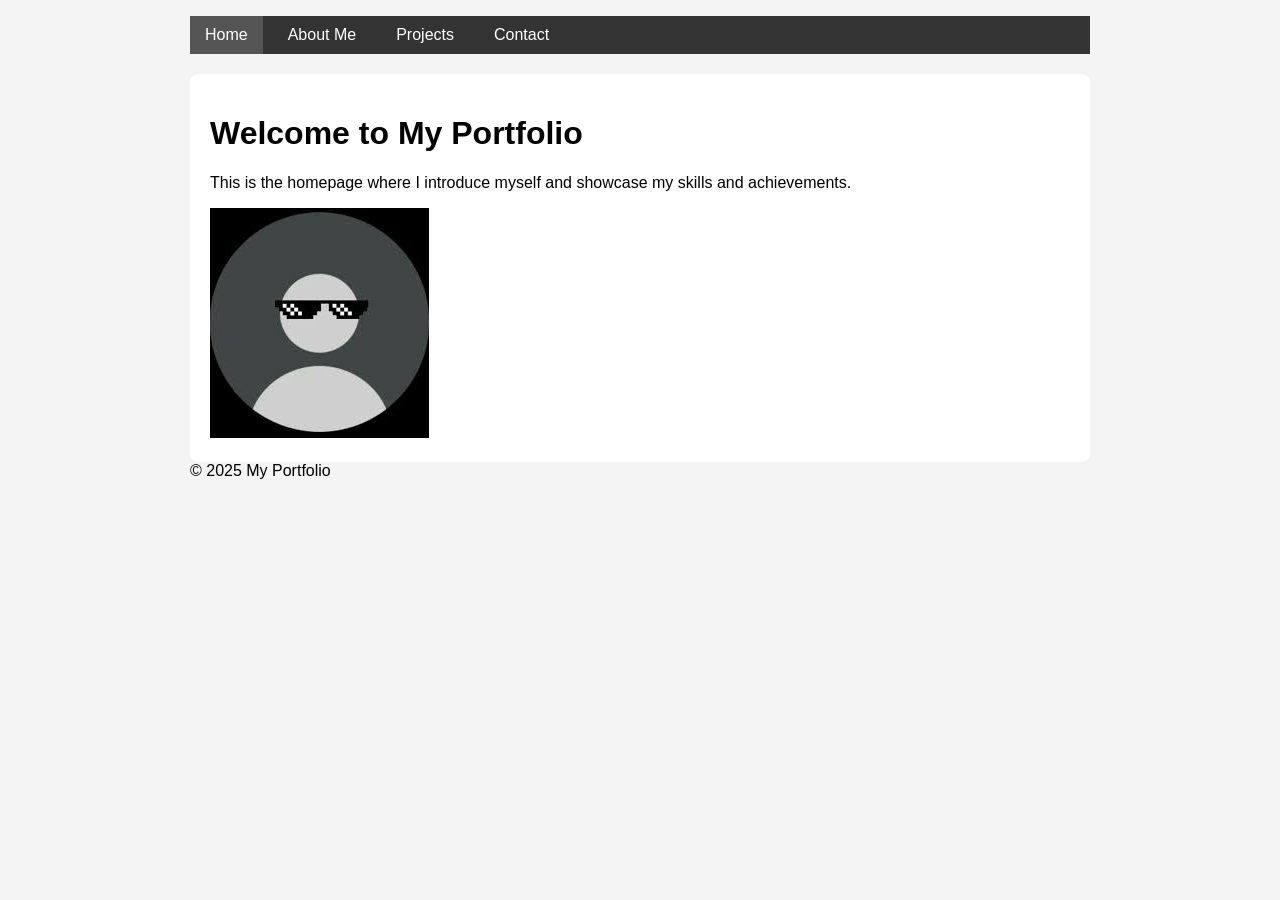
<file: index.html>
<!DOCTYPE html>
<html lang="en">
<head>
  <meta charset="UTF-8" />
  <meta name="viewport" content="width=device-width, initial-scale=1" />
  <title>Home - My Portfolio</title>
  <link rel="stylesheet" href="styles.css" />
</head>
<body>
  <nav>
    <ul>
      <li><a href="index.html" class="active">Home</a></li>
      <li><a href="about.html">About Me</a></li>
      <li><a href="projects.html">Projects</a></li>
      <li><a href="contact.html">Contact</a></li>
    </ul>
  </nav>

  <header>
    <h1>Welcome to My Portfolio</h1>
    <p>This is the homepage where I introduce myself and showcase my skills and achievements.</p>
    <img src="IMG_0284.JPG" alt="Profile Image" />
  </header>

  <footer>
    © 2025 My Portfolio
  </footer>
</body>
</html>
</file>
<file: styles.css>
body {
  font-family: Arial, sans-serif;
  padding: 0 20px;
  max-width: 900px;
  margin: auto;
  background: #f4f4f4;
}

nav ul {
  list-style-type: none;
  padding: 0;
  background: #333;
  display: flex;
  gap: 10px;
}

nav ul li {
  margin: 0;
}

nav ul li a {
  text-decoration: none;
  color: white;
  padding: 10px 15px;
  display: inline-block;
}

nav ul li a.active,
nav ul li a:hover {
  background-color: #555;
}

header, section {
  background: white;
  padding: 20px;
  margin-top: 20px;
  border-radius: 8px;
}

form label {
  font-weight: bold;
}

form input, form textarea {
  width: 100%;
  padding: 8px;
  margin: 6px 0 12px;
  border: 1px solid #ccc;
  border-radius: 4px;
}

form button {
  cursor: pointer;
  background-color: #333;
  color: white;
  padding: 10px 20px;
  border: none;
  border-radius: 4px;
}

form button:hover {
  background-color: #555;
}
.about-container {
  margin-top: 20px;
  background: white;
  padding: 20px;
  border-radius: 8px;
}

.about-flex {
  display: flex;
  align-items: flex-start;
  gap: 20px;
}

.profile-pic {
  width: 180px;
  height: 180px;
  border-radius: 50%;
  object-fit: cover;
  flex-shrink: 0;
  box-shadow: 0 4px 6px rgba(0, 0, 0, 0.2);
}

.about-text {
  flex: 1;
}

.about-text h2 {
  margin-top: 15px;
  color: #333;
}

.about-text ul {
  padding-left: 20px;
  margin: 10px 0;
}
</file>
